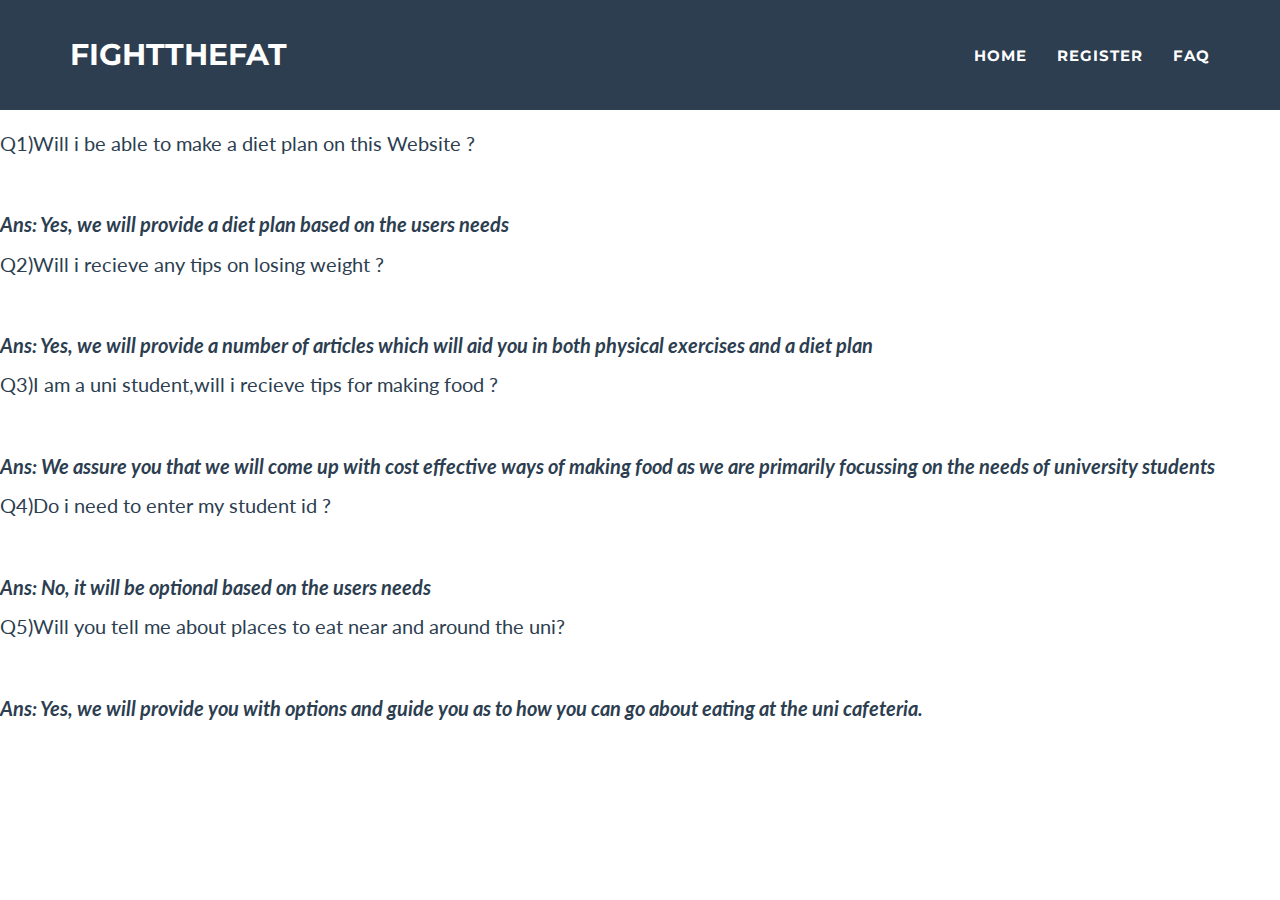
<file: Faq.html>
<!DOCTYPE html>
<html lang="en">

<head>

    <meta charset="utf-8">
    <meta http-equiv="X-UA-Compatible" content="IE=edge">
    <meta name="viewport" content="width=device-width, initial-scale=1">
    <meta name="description" content="">
    <meta name="author" content="">

    <title>FighttheFat</title>

    <!-- Bootstrap Core CSS - Uses Bootswatch Flatly Theme: http://bootswatch.com/flatly/ -->
    <link href="css/bootstrap.min.css" rel="stylesheet">

    <!-- Custom CSS -->
    <link href="css/freelancer.css" rel="stylesheet">

    <!-- Custom Fonts -->
    <link href="font-awesome-4.1.0/css/font-awesome.min.css" rel="stylesheet" type="text/css">
    <link href="http://fonts.googleapis.com/css?family=Montserrat:400,700" rel="stylesheet" type="text/css">
    <link href="http://fonts.googleapis.com/css?family=Lato:400,700,400italic,700italic" rel="stylesheet" type="text/css">

    <!-- HTML5 Shim and Respond.js IE8 support of HTML5 elements and media queries -->
    <!-- WARNING: Respond.js doesn't work if you view the page via file:// -->
    <!--[if lt IE 9]>
        <script src="https://oss.maxcdn.com/libs/html5shiv/3.7.0/html5shiv.js"></script>
        <script src="https://oss.maxcdn.com/libs/respond.js/1.4.2/respond.min.js"></script>
    <![endif]-->

</head>

<body id="page-top" class="index">

    <!-- Navigation -->
    <nav class="navbar navbar-default navbar-fixed-top">
        <div class="container">
            <!-- Brand and toggle get grouped for better mobile display -->
            <div class="navbar-header page-scroll">
                <button type="button" class="navbar-toggle" data-toggle="collapse" data-target="#bs-example-navbar-collapse-1">
                    <span class="sr-only">Toggle navigation</span>
                    <span class="icon-bar"></span>
                    <span class="icon-bar"></span>
                    <span class="icon-bar"></span>
                </button>
                <a class="navbar-brand" href="#page-top">FighttheFat</a>
            </div>

            <!-- Collect the nav links, forms, and other content for toggling -->
            <div class="collapse navbar-collapse" id="bs-example-navbar-collapse-1">
                <ul class="nav navbar-nav navbar-right">
                    <li class="hidden">
                        <a href="#page-top"></a>
                    </li>
                    <li class="page-scroll">
                        <a href="index.html">Home</a>
                    </li>
                   
	   	    <li class="page-scroll">
                        <a href="register.html">Register</a>
                    </li>
		    <li class="page-scroll">
                        <a href="Faq.html">FAQ</a>
                    </li>
			
                </ul>
            </div>
            <!-- /.navbar-collapse -->
        </div>
        <!-- /.container-fluid -->
    </nav>

<body>

<br>
<br>
<br>
<br>
<br>
<br>
	
<p>     Q1)Will i be able to make a diet plan on this Website ?</p>
<br></br>
<p><i><b>Ans: Yes, we will provide a diet plan  based on the users needs</i></b>

<p>     Q2)Will i recieve any tips on losing weight ?</p>
<br></br>
<p><i><b>Ans: Yes, we will provide a number of articles which will aid you in both physical exercises and a diet plan</i></b>
<p>     Q3)I am a uni student,will i recieve tips for making food ?</p>
<br></br>
<p><i><b>Ans: We assure you that we will come up with cost effective ways of making food as we are primarily focussing on the needs of university students</i></b>

<p>     Q4)Do i need to enter my student id ?</p>
<br></br>
<p><i><b>Ans: No, it will be optional based on the users needs</i></b>
<p>     Q5)Will you tell me about places to eat near and around the uni?</p>
<br></br>
<p><i><b>Ans: Yes, we will provide you with options and guide you as to how you can go about eating at the uni cafeteria.</i></b>
</file>
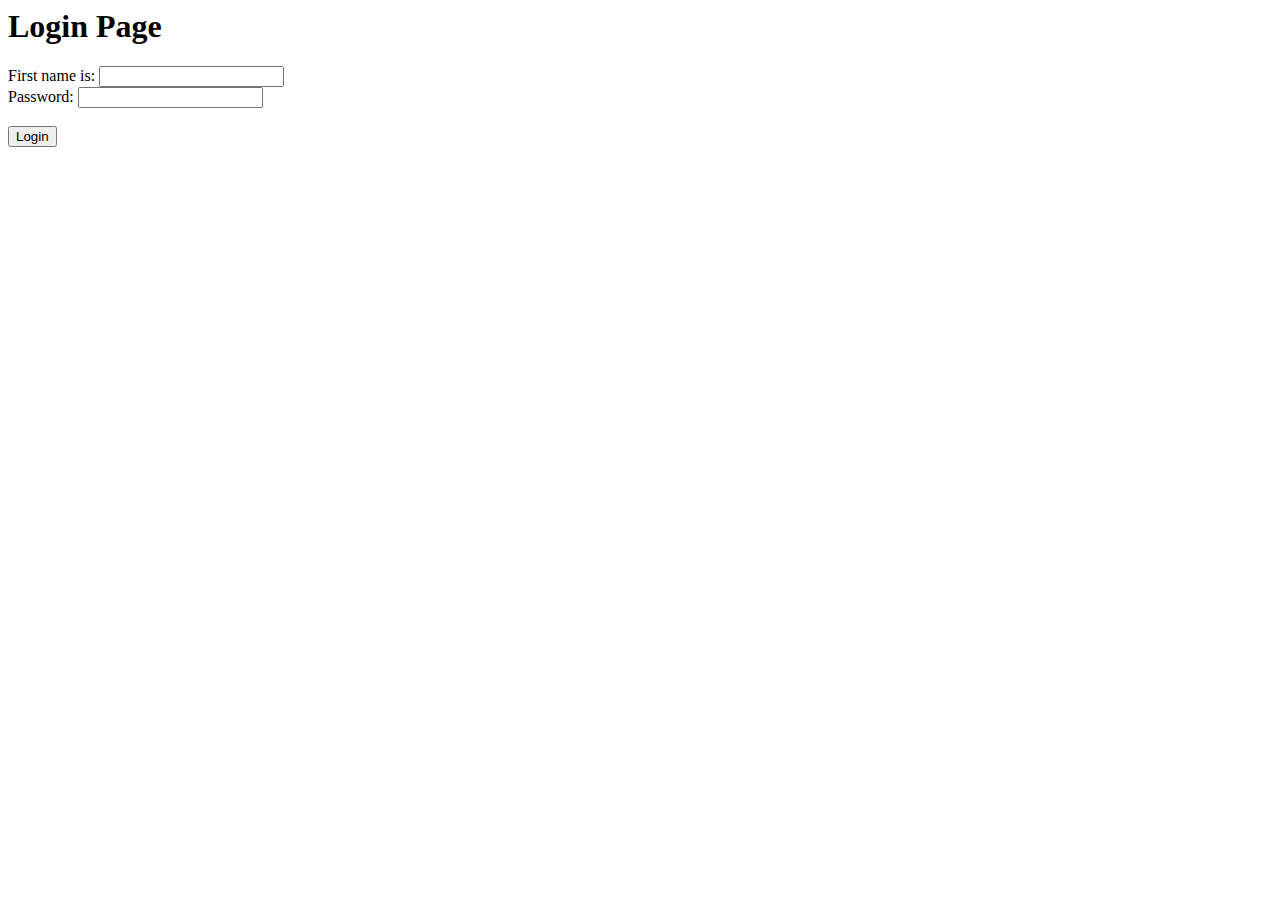
<file: login.html>
<html>
    <head>
        <title>Login with WebStorage</title>
        <script src="login.js"></script>
    </head>
    
    <body>
        <div id="divID1">        
            <h1 id="h1ID1">Login Page</h1>
        </div>          
        <form name = "myForm1">
            First name is: <input type="text" name="firstname"><br>
            Password: <input type="password" name="myPwd" maxlength=5>
            <br><br>
            <input type = "button" 
                value ="Login" 
                onClick="updateHeader(firstname, myPwd)">
        </form>

    </body>
</html>
</file>
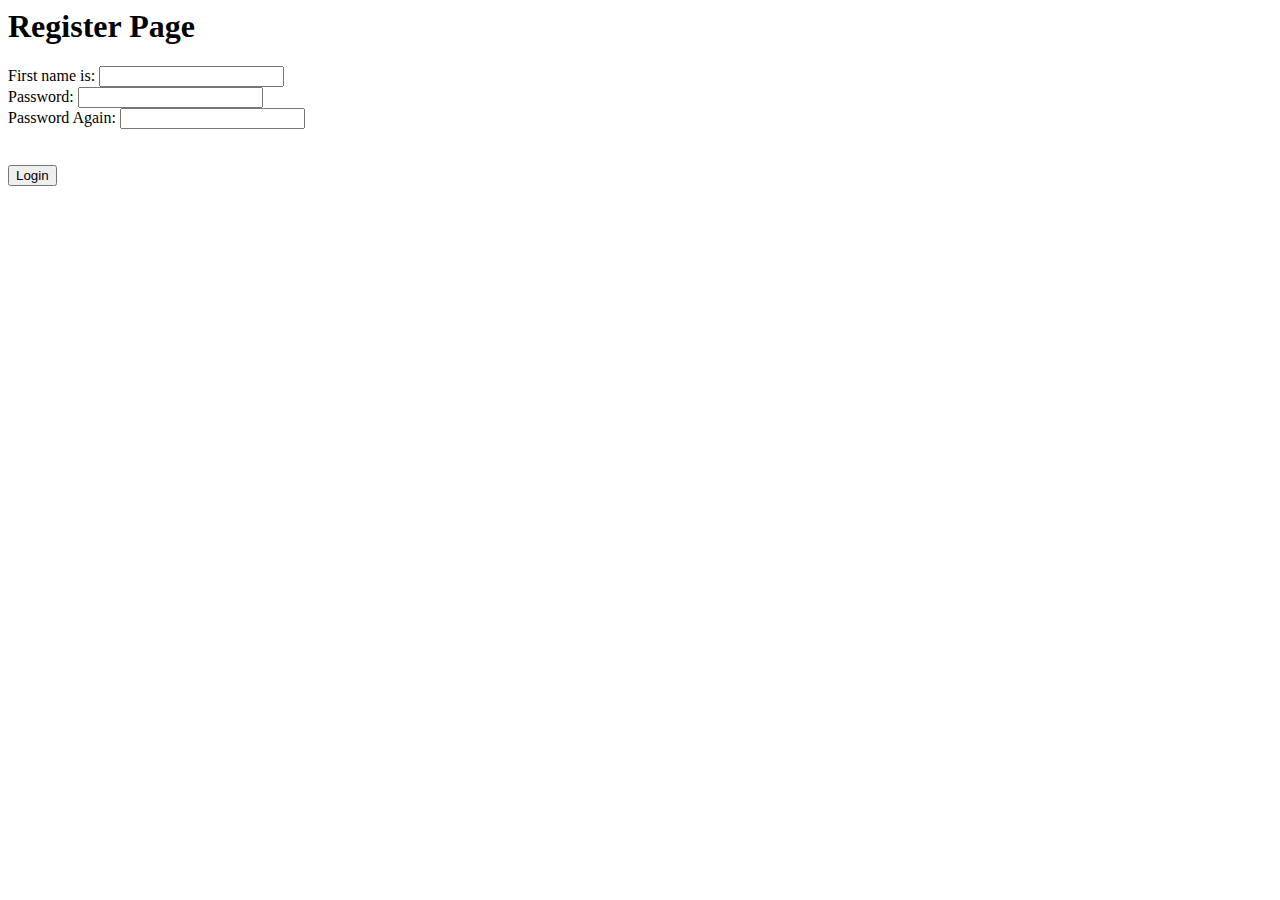
<file: register_1.html>
<html>
    <head>
        <title>Registration Page</title>
        <script src="register.js"></script>
    </head>
    
    <body>
        <div id="divID1">        
            <h1 id="h1ID1">Register Page</h1>
        </div>          
        <form name = "myForm1">
            First name is: <input type="text" name="firstname"><br>
            Password: <input type="password" name="myPwd1" maxlength=5><br>
            Password Again: <input type="password" name="myPwd2" maxlength=5><br>
            <br><br>
            <input type = "button" 
                value ="Login" 
                onClick="updateHeader(firstname, myPwd1, myPwd2)">
        </form>

    </body>
</html>
</file>
<file: css/freelancer.css>
/*!
 * Start Bootstrap - Freelancer Bootstrap Theme (http://startbootstrap.com)
 * Code licensed under the Apache License v2.0.
 * For details, see http://www.apache.org/licenses/LICENSE-2.0.
 */

body {
    overflow-x: hidden;
}

p {
    font-size: 20px;
}

p.small {
    font-size: 16px;
}

a,
a:hover,
a:focus,
a:active,
a.active {
    outline: 0;
    color: #18bc9c;
}

h1,
h2,
h3,
h4,
h5,
h6 {
    text-transform: uppercase;
    font-family: Montserrat,"Helvetica Neue",Helvetica,Arial,sans-serif;
    font-weight: 700;
}

hr.star-light,
hr.star-primary {
    margin: 25px auto 30px;
    padding: 0;
    max-width: 250px;
    border: 0;
    border-top: solid 5px;
    text-align: center;
}

hr.star-light:after,
hr.star-primary:after {
    content: "\f005";
    display: inline-block;
    position: relative;
    top: -.8em;
    padding: 0 .25em;
    font-family: FontAwesome;
    font-size: 2em;
}

hr.star-light {
    border-color: #fff;
}

hr.star-light:after {
    color: #fff;
    background-color: #18bc9c;
}

hr.star-primary {
    border-color: #2c3e50;
}

hr.star-primary:after {
    color: #2c3e50;
    background-color: #fff;
}

.img-centered {
    margin: 0 auto;
}

header {
    text-align: center;
    color: #fff;
    background: #18bc9c;
}

header .container {
    padding-top: 100px;
    padding-bottom: 50px;
}

header img {
    display: block;
    margin: 0 auto 20px;
}

header .intro-text .name {
    display: block;
    text-transform: uppercase;
    font-family: Montserrat,"Helvetica Neue",Helvetica,Arial,sans-serif;
    font-size: 2em;
    font-weight: 700;
}

header .intro-text .skills {
    font-size: 1.25em;
    font-weight: 300;
}

@media(min-width:768px) {
    header .container {
        padding-top: 200px;
        padding-bottom: 100px;
    }

    header .intro-text .name {
        font-size: 4.75em;
    }

    header .intro-text .skills {
        font-size: 1.75em;
    }
}

@media(min-width:768px) {
    .navbar-fixed-top {
        padding: 25px 0;
        -webkit-transition: padding .3s;
        -moz-transition: padding .3s;
        transition: padding .3s;
    }

    .navbar-fixed-top .navbar-brand {
        font-size: 2em;
        -webkit-transition: all .3s;
        -moz-transition: all .3s;
        transition: all .3s;
    }

    .navbar-fixed-top.navbar-shrink {
        padding: 10px 0;
    }

    .navbar-fixed-top.navbar-shrink .navbar-brand {
        font-size: 1.5em;
    }
}

.navbar {
    text-transform: uppercase;
    font-family: Montserrat,"Helvetica Neue",Helvetica,Arial,sans-serif;
    font-weight: 700;
}

.navbar a:focus {
    outline: 0;
}

.navbar .navbar-nav {
    letter-spacing: 1px;
}

.navbar .navbar-nav li a:focus {
    outline: 0;
}

.navbar-default,
.navbar-inverse {
    border: 0;
}

section {
    padding: 100px 0;
}

section h2 {
    margin: 0;
    font-size: 3em;
}

section.success {
    color: #fff;
    background: #18bc9c;
}

@media(max-width:767px) {
    section {
        padding: 75px 0;
    }

    section.first {
        padding-top: 75px;
    }
}

#portfolio .portfolio-item {
    right: 0;
    margin: 0 0 15px;
}

#portfolio .portfolio-item .portfolio-link {
    display: block;
    position: relative;
    margin: 0 auto;
    max-width: 400px;
}

#portfolio .portfolio-item .portfolio-link .caption {
    position: absolute;
    width: 100%;
    height: 100%;
    opacity: 0;
    background: rgba(24,188,156,.9);
    -webkit-transition: all ease .5s;
    -moz-transition: all ease .5s;
    transition: all ease .5s;
}

#portfolio .portfolio-item .portfolio-link .caption:hover {
    opacity: 1;
}

#portfolio .portfolio-item .portfolio-link .caption .caption-content {
    position: absolute;
    top: 50%;
    width: 100%;
    height: 20px;
    margin-top: -12px;
    text-align: center;
    font-size: 20px;
    color: #fff;
}

#portfolio .portfolio-item .portfolio-link .caption .caption-content i {
    margin-top: -12px;
}

#portfolio .portfolio-item .portfolio-link .caption .caption-content h3,
#portfolio .portfolio-item .portfolio-link .caption .caption-content h4 {
    margin: 0;
}

#portfolio * {
    z-index: 2;
}

@media(min-width:767px) {
    #portfolio .portfolio-item {
        margin: 0 0 30px;
    }
}

.btn-outline {
    margin-top: 15px;
    border: solid 2px #fff;
    font-size: 20px;
    color: #fff;
    background: 0 0;
    transition: all .3s ease-in-out;
}

.btn-outline:hover,
.btn-outline:focus,
.btn-outline:active,
.btn-outline.active {
    border: solid 2px #fff;
    color: #18bc9c;
    background: #fff;
}

.floating-label-form-group {
    position: relative;
    margin-bottom: 0;
    padding-bottom: .5em;
    border-bottom: 1px solid #eee;
}

.floating-label-form-group input,
.floating-label-form-group textarea {
    z-index: 1;
    position: relative;
    padding-right: 0;
    padding-left: 0;
    border: 0;
    border-radius: 0;
    font-size: 1.5em;
    background: 0 0;
    box-shadow: none!important;
    resize: none;
}

.floating-label-form-group label {
    display: block;
    z-index: 0;
    position: relative;
    top: 2em;
    margin: 0;
    font-size: .85em;
    line-height: 1.764705882em;
    vertical-align: middle;
    vertical-align: baseline;
    opacity: 0;
    -webkit-transition: top .3s ease,opacity .3s ease;
    -moz-transition: top .3s ease,opacity .3s ease;
    -ms-transition: top .3s ease,opacity .3s ease;
    transition: top .3s ease,opacity .3s ease;
}

.floating-label-form-group::not(:first-child) {
    padding-left: 14px;
    border-left: 1px solid #eee;
}

.floating-label-form-group-with-value label {
    top: 0;
    opacity: 1;
}

.floating-label-form-group-with-focus label {
    color: #18bc9c;
}

form .row:first-child .floating-label-form-group {
    border-top: 1px solid #eee;
}

footer {
    color: #fff;
}

footer h3 {
    margin-bottom: 30px;
}

footer .footer-above {
    padding-top: 50px;
    background-color: #2c3e50;
}

footer .footer-col {
    margin-bottom: 50px;
}

footer .footer-below {
    padding: 25px 0;
    background-color: #233140;
}

.btn-social {
    display: inline-block;
    width: 50px;
    height: 50px;
    border: 2px solid #fff;
    border-radius: 100%;
    text-align: center;
    font-size: 20px;
    line-height: 45px;
}

.btn:focus,
.btn:active,
.btn.active {
    outline: 0;
}

.scroll-top {
    z-index: 1049;
    position: fixed;
    right: 2%;
    bottom: 2%;
    width: 50px;
    height: 50px;
}

.scroll-top .btn {
    width: 50px;
    height: 50px;
    border-radius: 100%;
    font-size: 20px;
    line-height: 28px;
}

.scroll-top .btn:focus {
    outline: 0;
}

.portfolio-modal .modal-content {
    padding: 100px 0;
    min-height: 100%;
    border: 0;
    border-radius: 0;
    text-align: center;
    background-clip: border-box;
    -webkit-box-shadow: none;
    box-shadow: none;
}

.portfolio-modal .modal-content h2 {
    margin: 0;
    font-size: 3em;
}

.portfolio-modal .modal-content img {
    margin-bottom: 30px;
}

.portfolio-modal .modal-content .item-details {
    margin: 30px 0;
}

.portfolio-modal .close-modal {
    position: absolute;
    top: 25px;
    right: 25px;
    width: 75px;
    height: 75px;
    background-color: transparent;
    cursor: pointer;
}

.portfolio-modal .close-modal:hover {
    opacity: .3;
}

.portfolio-modal .close-modal .lr {
    z-index: 1051;
    width: 1px;
    height: 75px;
    margin-left: 35px;
    background-color: #2c3e50;
    -webkit-transform: rotate(45deg);
    -ms-transform: rotate(45deg);
    transform: rotate(45deg);
}

.portfolio-modal .close-modal .lr .rl {
    z-index: 1052;
    width: 1px;
    height: 75px;
    background-color: #2c3e50;
    -webkit-transform: rotate(90deg);
    -ms-transform: rotate(90deg);
    transform: rotate(90deg);
}
</file>
